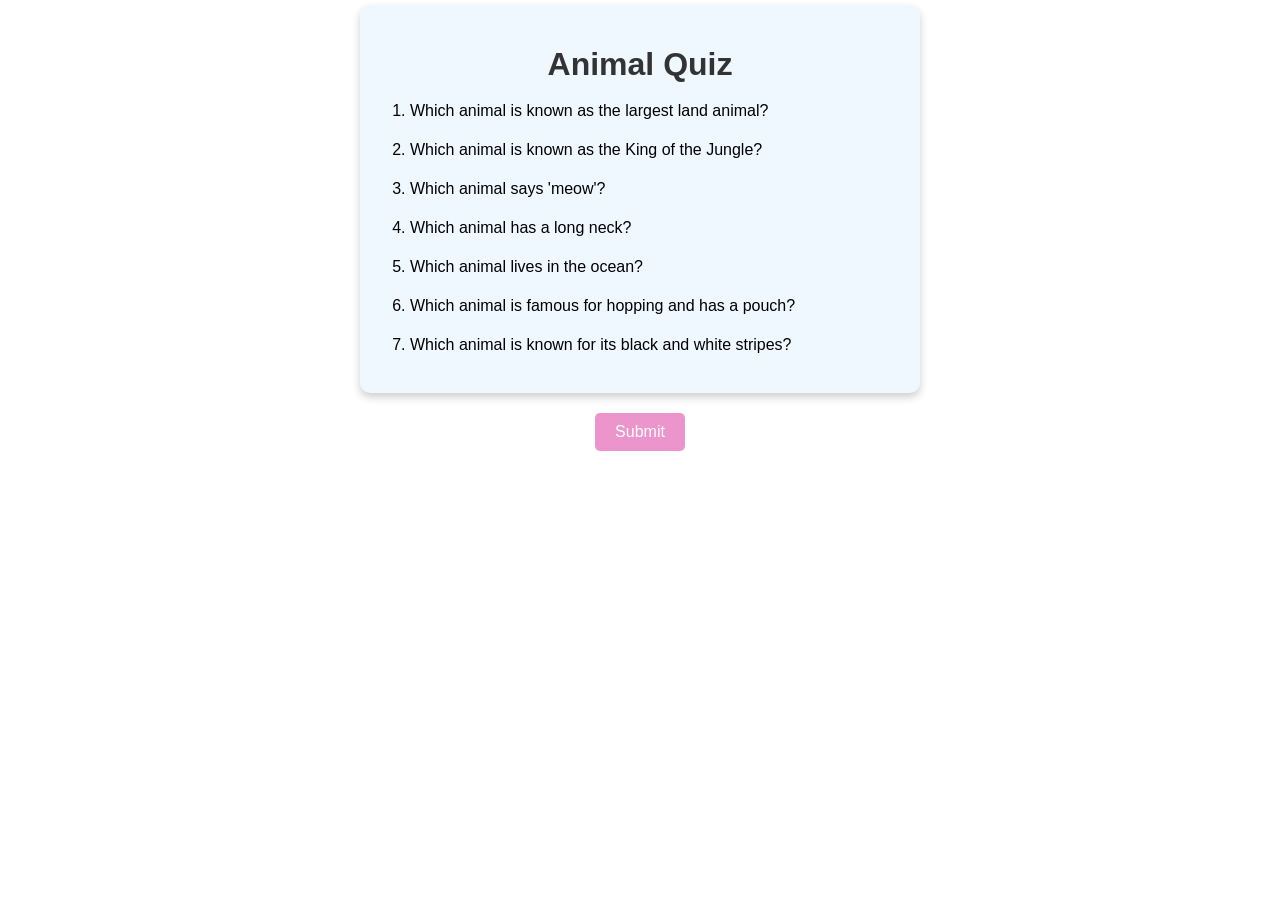
<file: index.html>
<!DOCTYPE html>
<html lang="en">
<head>
  <meta charset="UTF-8">
  <meta name="viewport" content="width=device-width, initial-scale=1.0">
  <title>My Quiz</title>
  <link rel="stylesheet" href="style.css">
  <script src="quiz-mine.js"></script>
  <script src="script.js"></script>
</head>
<body>
  <div id="quiz-container">
    <h1>Animal Quiz</h1>
  </div>
  <button id="submit-btn">Submit</button>
  <div id="result"></div>
</body>
</html>
</file>
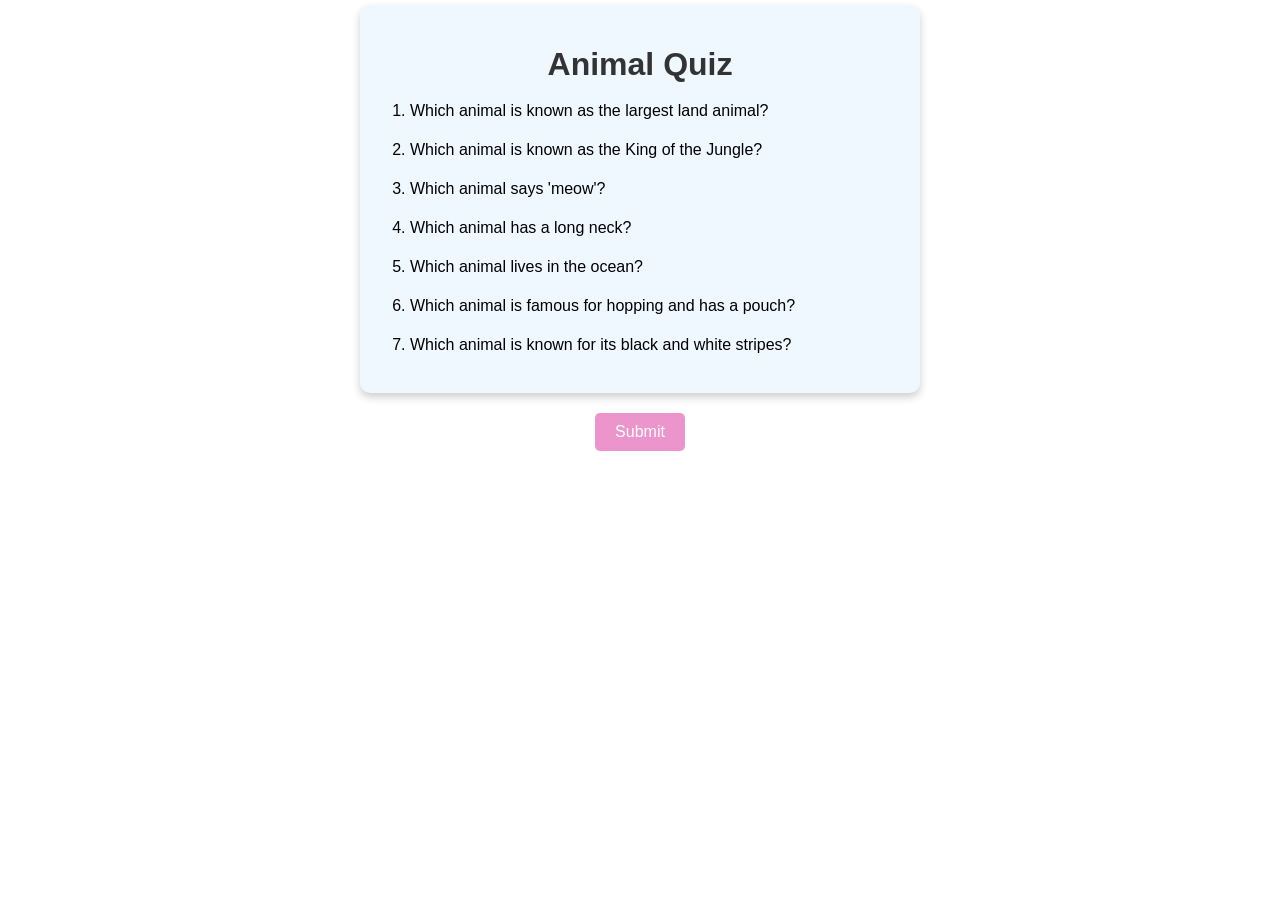
<file: quiz-mine.html>
<!DOCTYPE html>
<html lang="en">
<head>
  <meta charset="UTF-8">
  <meta name="viewport" content="width=device-width, initial-scale=1.0">
  <title>My Quiz</title>
  <link rel="stylesheet" href="style.css">
  <script src="quiz-mine.js"></script>
  <script src="script.js"></script>
</head>
<body>
  <div id="quiz-container">
    <h1>Animal Quiz</h1>
  </div>
  <button id="submit-btn">Submit</button>
  <div id="result"></div>
</body>
</html>
</file>
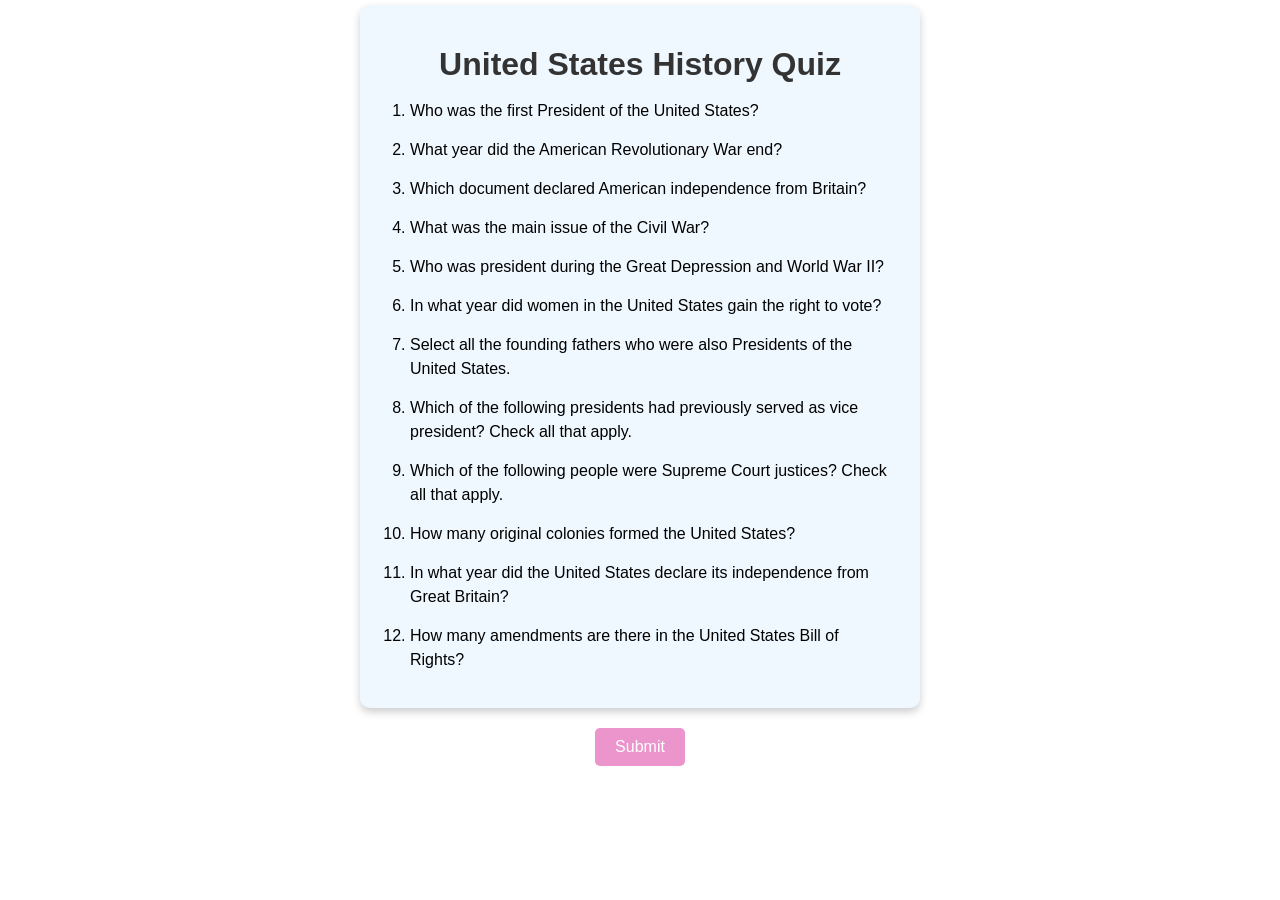
<file: quiz-us-history.html>
<!DOCTYPE html>
<html lang="en">
<head>
  <meta charset="UTF-8">
  <meta name="viewport" content="width=device-width, initial-scale=1.0">
  <title>United States History Quiz</title>
  <link rel="stylesheet" href="style.css">
  <script src="quiz-us-history.js"></script>
  <script src="script.js"></script>
</head>
<body>
  <div id="quiz-container">
    <h1>United States History Quiz</h1>
  </div>
  <button id="submit-btn">Submit</button>
  <div id="result"></div>
</body>
</html>
</file>
<file: style.css>
body {
  align-items: center;
  display: flex;
  flex-direction: column;
  font-family: Arial, sans-serif;
  justify-content: center;
  margin: 0;
  padding: 5px 0 50px 0;
}


#quiz-container {
  background-color: #f0f8ff;
  padding: 20px 30px;
  border-radius: 10px;
  box-shadow: 0 4px 8px rgba(0, 0, 0, 0.2);
  max-width: 500px;
  width: 90%;
  margin-bottom: 20px;
}

#quiz-container h1 {
  text-align: center;
  color: #333;
  margin-bottom: 15px;
}

ol {
  padding-left: 20px;
}

li {
  margin-bottom: 15px;
  font-size: 16px;
  line-height: 1.5;
}

#submit-btn {
  padding: 10px 20px;
  font-size: 16px;
  background-color: #ec95cc;
  color: white;
  border: none;
  border-radius: 5px;
  cursor: pointer;
  transition: background-color 0.3s;
}

#result {
  margin-top: 20px;
  font-weight: bold;
  color: #ff4500;
  text-align: center;
}
</file>
